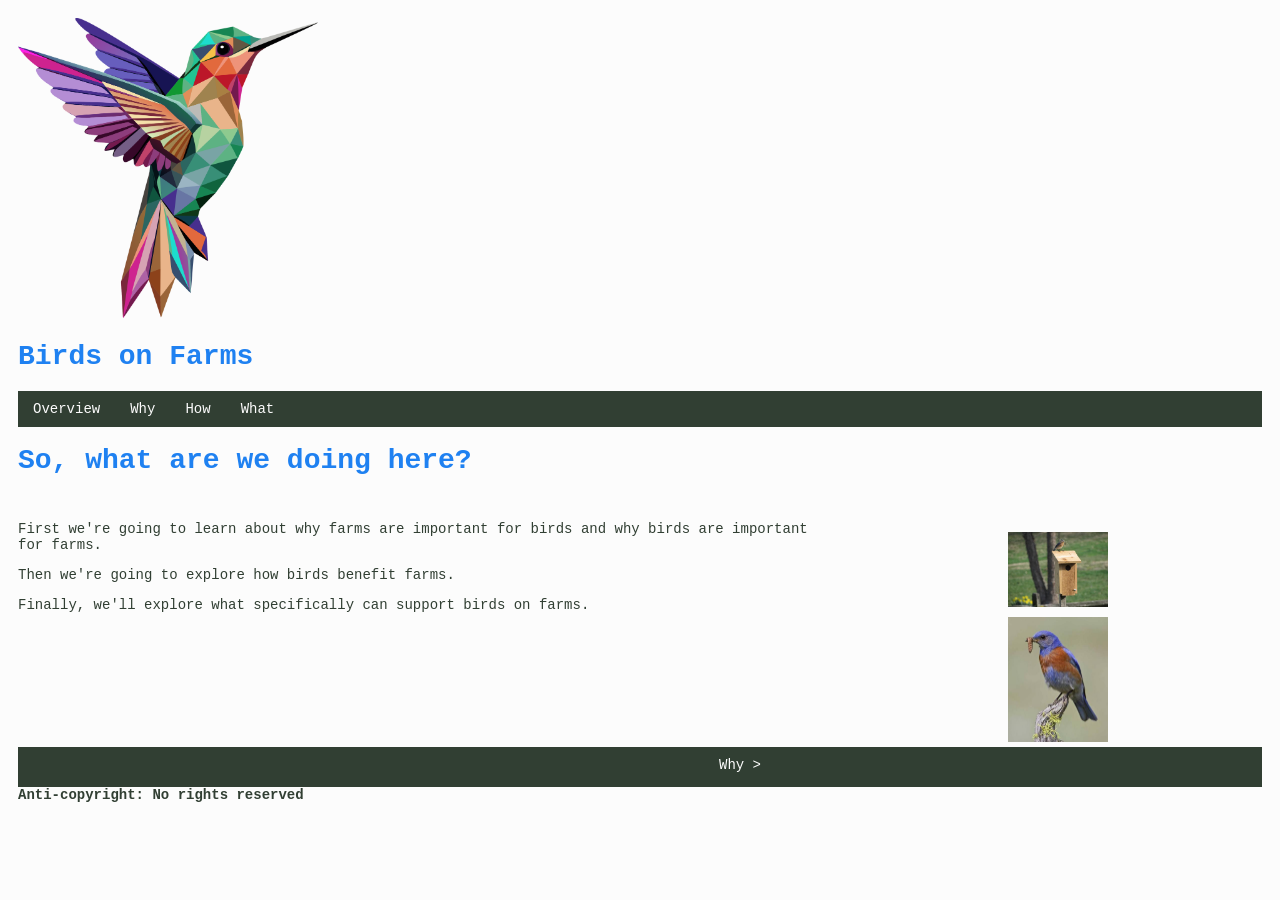
<file: index.html>
<!DOCTYPE html>
<html lang="en_US">

<head>
      <link rel="stylesheet" href="styles.css">
</head>

<main>

<header>
    <div>
        <img 
    loading="lazy"
    width="300"
    height="300"
    src="img/title.png"
    alt="BIRDS" />
    </div>
    <div>
        <h1>
            Birds on Farms
        </h1>
    </div>
</header>

<ul>
    <li><a href="index.html">Overview</a></li>
    <li><a href="why.html">Why</a></li>
    <li><a href="how.html">How</a></li>
    <li><a href="what.html">What</a></li>
</ul>

<div class="card">
    <div class="content">
        <div class="div-card-title">
            <h1 class="card">So, what are we doing here?</h1>
        </div>
        <div>
            <p>First we're going to learn about why farms are important for birds and why birds are important for farms.</p>
            <p>Then we're going to explore how birds benefit farms.</p>
            <p>Finally, we'll explore what specifically can support birds on farms.</p>
        </div>

    </div>
    <div class="card-images">
        <div class="blank-box"></div>
        <div class="image-container">
            <img 
            class="image"
            loading="lazy"
            src="img/bird-nestbox.jpeg"
            alt="BIRDS" />
            <div class="overlay">
                <div class="image-text">credit: CornellLab NestWatch</div>
            </div>
        </div>
        
        <div class="image-container">
            <img 
            class="image"
            loading="lazy"
            src="img/bird-worm.jpeg"
            alt="BIRDS" />
            <div class="overlay">
                <div class="image-text">credit: Glen Bartley</div>
            </div>
        </div>
    </div>
</div>

<div class="bottom-nav">
    <div class="blank-bottom-nav-option"></div>
    <div class="blank-box"></div>
    <a href="why.html">Why ></a>
</div>

</main>

<footer>
    Anti-copyright: No rights reserved
</footer>

</html>
</file>
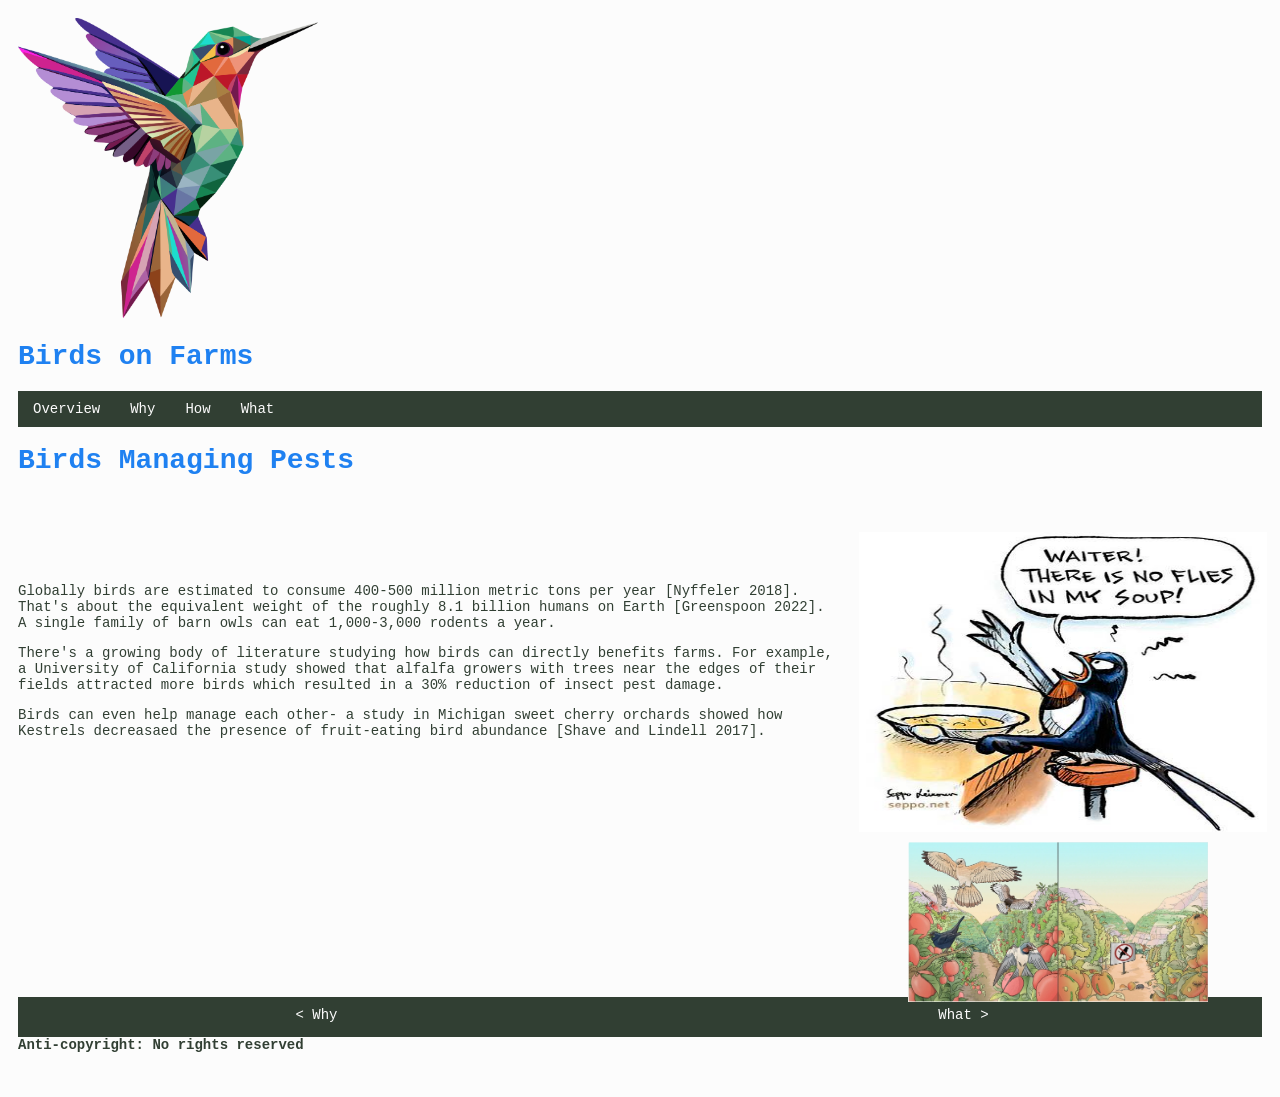
<file: how.html>
<!DOCTYPE html>
<html lang="en_US">

<head>
      <link rel="stylesheet" href="styles.css">
</head>

<main>

<header>
    <div>
        <img 
    loading="lazy"
    width="300"
    height="300"
    src="img/title.png"
    alt="BIRDS" />
    </div>
    <div>
        <h1>
            Birds on Farms
        </h1>
    </div>
</header>

<ul>
    <li><a href="index.html">Overview</a></li>
    <li><a href="why.html">Why</a></li>
    <li><a href="how.html">How</a></li>
    <li><a href="what.html">What</a></li>
</ul>


<div class="card">
    <div class="content">
        <div class="div-card-title">
            <h1 class="card">Birds Managing Pests</h1>
        </div>
        <div>
            <p>Globally birds are estimated to consume 400-500 million metric tons per year [Nyffeler 2018]. That's about the equivalent weight of the roughly 8.1 billion humans on Earth [Greenspoon 2022]. A single family of barn owls can eat 1,000-3,000 rodents a year.</p>
            <p>There's a growing body of literature studying how birds can directly benefits farms. For example, a University of California study showed that alfalfa growers with trees near the edges of their fields attracted more birds which resulted in a 30% reduction of insect pest damage.</p>
            <p>Birds can even help manage each other- a study in Michigan sweet cherry orchards showed how Kestrels decreasaed the presence of fruit-eating bird abundance [Shave and Lindell 2017].</p>
        </div>

    </div>
    <div class="card-images">
        <div class="blank-box"></div>
        <div class="image-container">
            <img 
            class="image"
            loading="lazy"
            src="img/bird-soup-flies.jpg"
            alt="BIRDS"
            style="height: 300px; width:100%"/>
            <div class="overlay">
                <div class="image-text">Seppo Leinonen</div>
            </div>
        </div>

        <div class="image-container">
            <img 
            class="image"
            loading="lazy"
            src="img/bird-ipm.jpg"
            alt="BIRDS"
            style="width: 300px; height:100%"/>
            <div class="overlay">
                <div class="image-text">Pen&Paper</div>
            </div>
        </div>
        
    </div>
</div>


<div class="bottom-nav">
    <a href="why.html">< Why</a>
    <div class="blank-box"></div>
    <a href="what.html">What ></a>
</div>

</main>

<footer>
    Anti-copyright: No rights reserved
</footer>

</html>
</file>
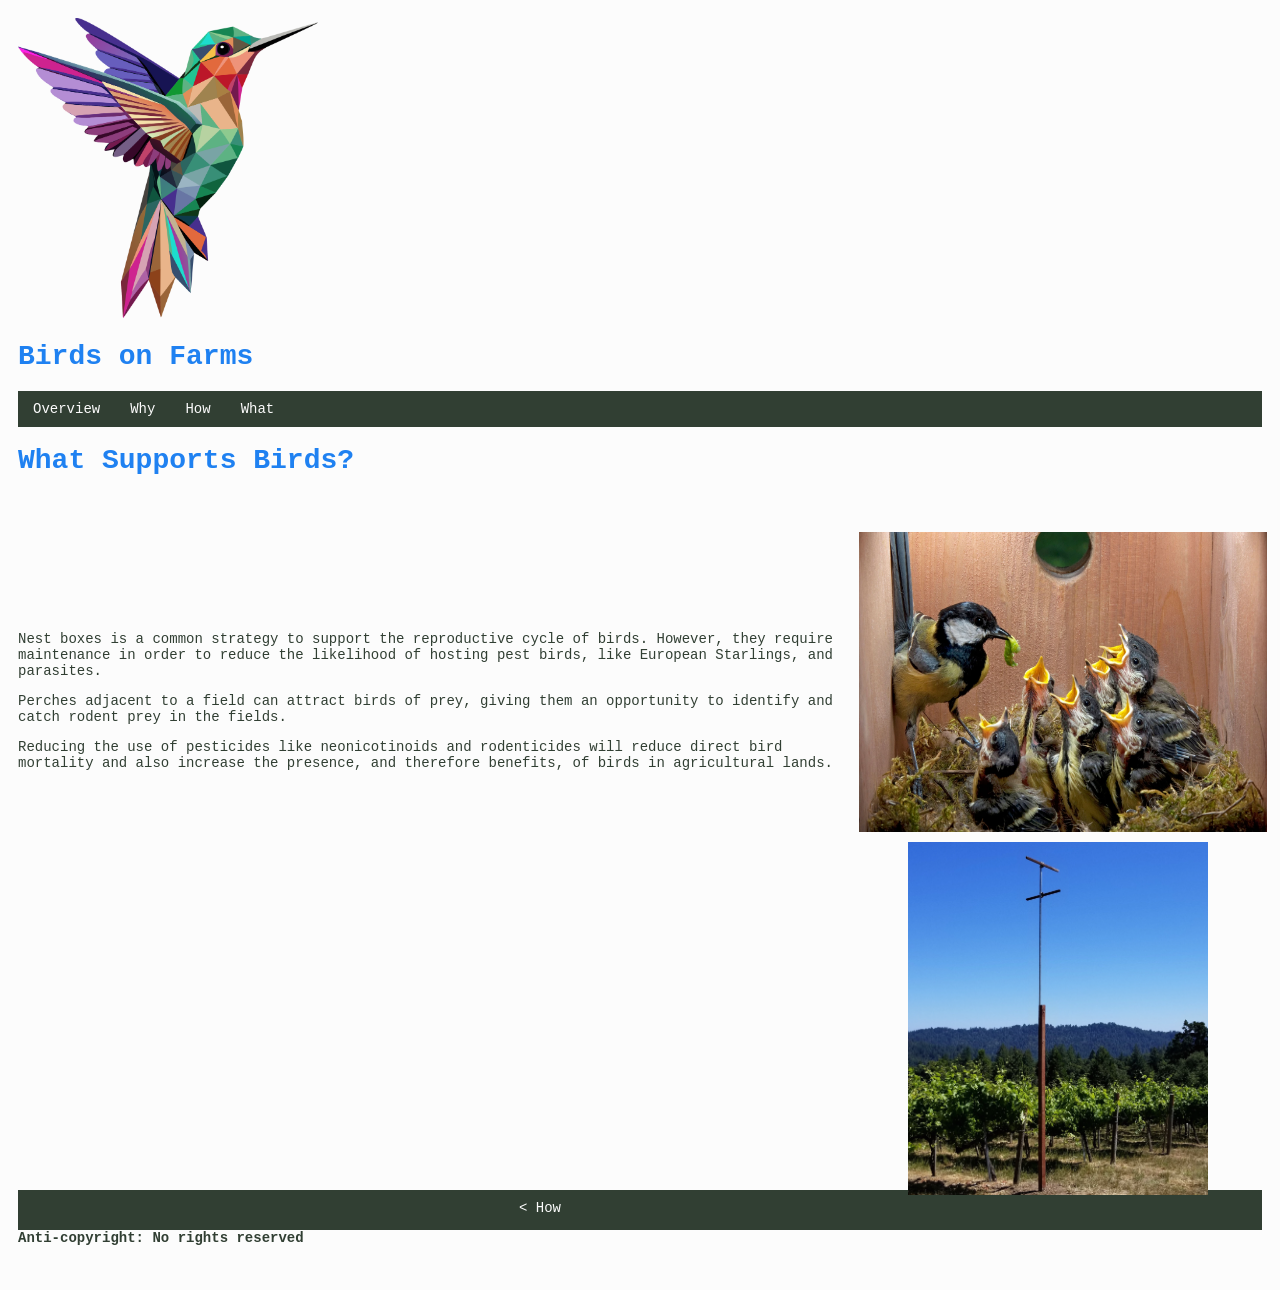
<file: what.html>
<!DOCTYPE html>
<html lang="en_US">

<head>
      <link rel="stylesheet" href="styles.css">
</head>

<main>

<header>
    <div>
        <img 
    loading="lazy"
    width="300"
    height="300"
    src="img/title.png"
    alt="BIRDS" />
    </div>
    <div>
        <h1>
            Birds on Farms
        </h1>
    </div>
</header>

<ul>
    <li><a href="index.html">Overview</a></li>
    <li><a href="why.html">Why</a></li>
    <li><a href="how.html">How</a></li>
    <li><a href="what.html">What</a></li>
</ul>


<div class="card">
    <div class="content">
        <div class="div-card-title">
            <h1 class="card">What Supports Birds?</h1>
        </div>
        <div>
            <p>Nest boxes is a common strategy to support the reproductive cycle of birds. However, they require maintenance in order to reduce the likelihood of hosting pest birds, like European Starlings, and parasites.</p>
            <p>Perches adjacent to a field can attract birds of prey, giving them an opportunity to identify and catch rodent prey in the fields.</p>
            <p>Reducing the use of pesticides like neonicotinoids and rodenticides will reduce direct bird mortality and also increase the presence, and therefore benefits, of birds in agricultural lands.</p>
        </div>

    </div>
    <div class="card-images">
        <div class="blank-box"></div>
        <div class="image-container">
            <img 
            class="image"
            loading="lazy"
            src="img/bird-nest-insect.webp"
            alt="BIRDS"
            style="height: 300px; width:100%"/>
            <div class="overlay">
                <div class="image-text">Juniors Bildarchiv</div>
            </div>
        </div>

        <div class="image-container">
            <img 
            class="image"
            loading="lazy"
            src="img/raptor-perch.webp"
            alt="BIRDS"
            style="width: 300px; height:100%"/>
            <div class="overlay">
                <div class="image-text">Amador Barn Owl Box Co.</div>
            </div>
        </div>
        
    </div>
</div>


<div class="bottom-nav">
    <a href="how.html">< How</a>
    <div class="blank-box"></div>
    <div class="blank-bottom-nav-option"></div>
</div>

</main>

<footer>
    Anti-copyright: No rights reserved
</footer>

</html>
</file>
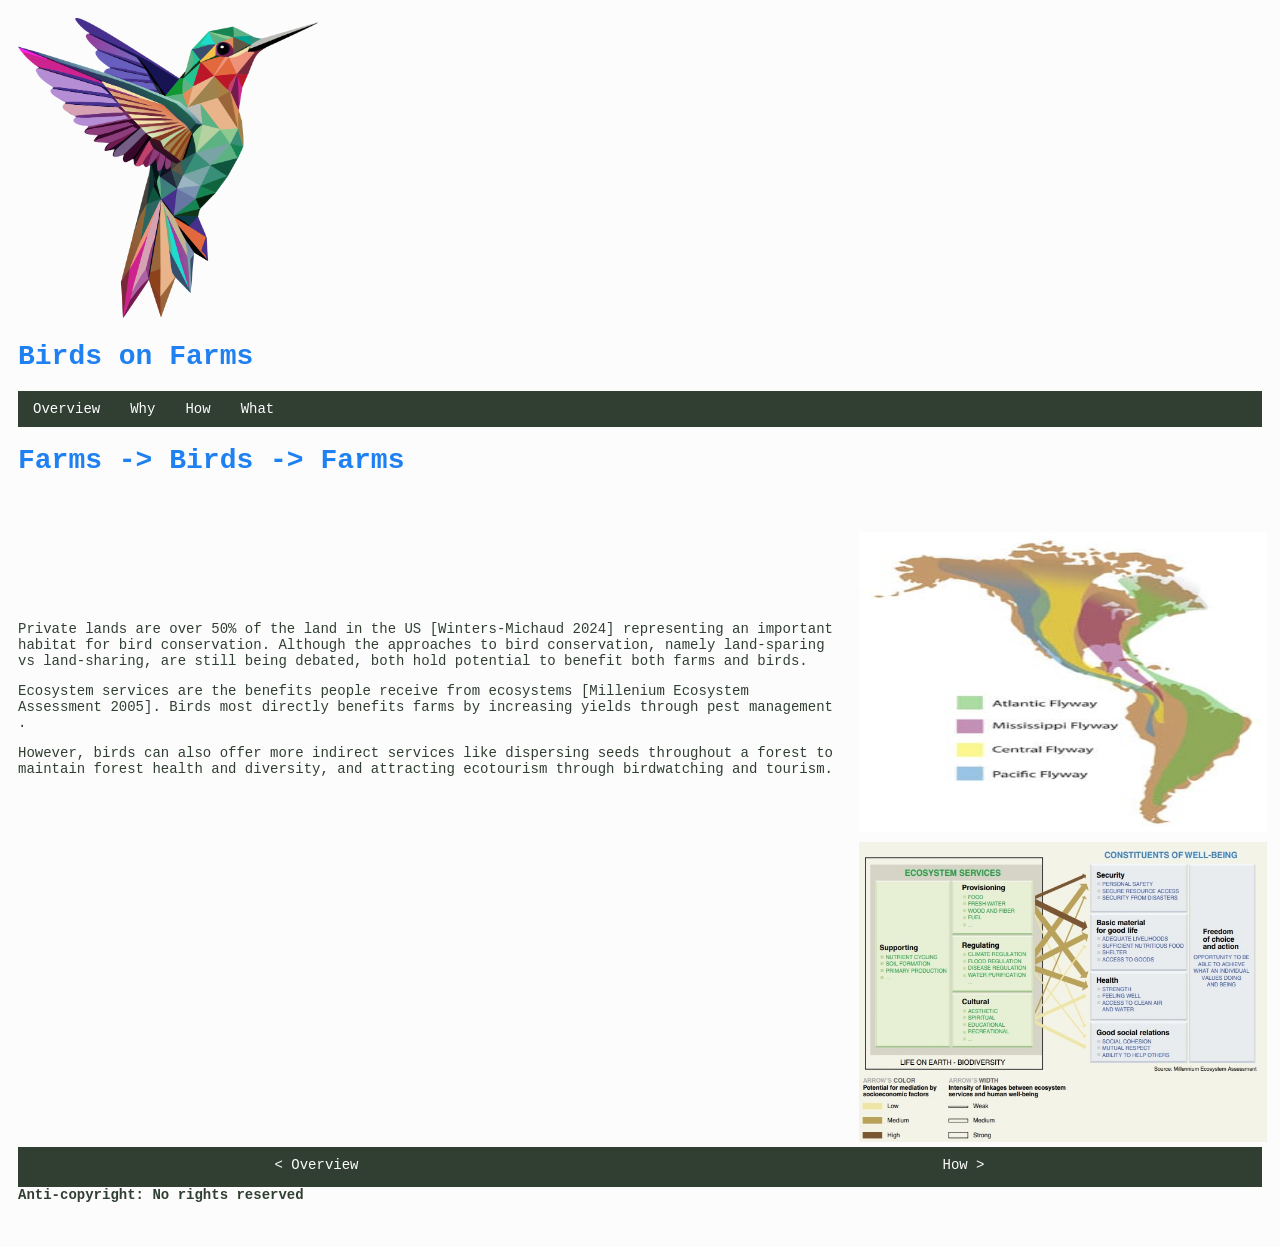
<file: why.html>
<!DOCTYPE html>
<html lang="en_US">


<head>
      <link rel="stylesheet" href="styles.css">
</head>

<main>

<header>
    <div>
        <img 
    loading="lazy"
    width="300"
    height="300"
    src="img/title.png"
    alt="BIRDS" />
    </div>
    <div>
        <h1>
            Birds on Farms
        </h1>
    </div>
</header>

<ul>
    <li><a href="index.html">Overview</a></li>
    <li><a href="why.html">Why</a></li>
    <li><a href="how.html">How</a></li>
    <li><a href="what.html">What</a></li>
</ul>


<div class="card">
    <div class="content">
        <div class="div-card-title">
            <h1 class="card">Farms -> Birds -> Farms</h1>
        </div>
        <div>
            <p>Private lands are over 50% of the land in the US [Winters-Michaud 2024] representing an important habitat for bird conservation. Although the approaches to bird conservation, namely land-sparing vs land-sharing, are still being debated, both hold potential to benefit both farms and birds.</p>
            <p>Ecosystem services are the benefits people receive from ecosystems [Millenium Ecosystem Assessment 2005]. Birds most directly benefits farms by increasing yields through pest management .</p>
            <p>However, birds can also offer more indirect services like dispersing seeds throughout a forest to maintain forest health and diversity, and attracting ecotourism through birdwatching and tourism.</p>
        </div>

    </div>
    <div class="card-images">
        <div class="blank-box"></div>
        <div class="image-container">
            <img 
            class="image"
            loading="lazy"
            src="img/bird-flyway.jpg"
            alt="BIRDS"
            style="height: 300px; width:100%"/>
            <div class="overlay">
                <div class="image-text">Canton Respository</div>
            </div>
        </div>

        <div class="image-container">
            <img 
            class="image"
            loading="lazy"
            src="img/ecosystem-service.jpg"
            alt="BIRDS"
            style="height: 300px; width:100%"/>
            <div class="overlay">
                <div class="image-text">Millenium Ecosystem Assessment 2005</div>
            </div>
        </div>
        
    </div>
</div>


<div class="bottom-nav">
    <a href="index.html">< Overview</a>
    <div class="blank-box"></div>
    <a href="how.html">How ></a>
</div>

</main>

<footer>
    Anti-copyright: No rights reserved
</footer>

</html>
</file>
<file: styles.css>
:root {
    --color-red: rgb(177, 38, 66);
    --color-blue: #1f81f1;
    --color-green: #15d915d7;
    --color-purple: rgb(82, 24, 112);
    --color-green-black: #313f33;
    --color-white: #fcfcfc;
}

html {
    font-family: 'Courier New', Courier, monospace;
    padding: 10px;
}

header {
    justify-items: center;
    align-items: center;
    flex-direction: column;
}

h1 {
    color: var(--color-blue);
}

ul {
    list-style-type: none;
    margin: 0;
    padding: 0;
    overflow: hidden;
    background-color: var(--color-green-black);
}

ul li {
    float: left;
}

ul li a {
    display: block;
    color: var(--color-white);
    text-align: center;
    padding: 10px 15px;
    text-decoration: none;
}

ul li a:hover {
    background-color: var(--color-blue);
}

ul.bottom-nav {
    list-style-type: none;
    margin: 0;
    padding: 0;
    background-color: var(--color-green-black);
    display: flex;
    justify-content: center;
}

.bottom-nav {
    display: flex;
    justify-content: center;
    grid-column: 1fr 3fr 1fr;
    background-color: var(--color-green-black);
    color: var(--color-white);
    text-decoration: none;
    height: 40px;
}

a {
    display: block;
    color: var(--color-white);
    text-align: center;
    padding: 10px 15px;
    text-decoration: none;
    flex: 1;
}

a:hover {
    background-color: var(--color-blue);
}

body {
  font-size: 14px;
  color: var(--color-green-black);
  background-color: var(--color-white);
}

.card {
    display: grid;
    grid-template-columns: 2fr 1fr;
    gap: 20px;
}

.content {
    display: grid;
    grid-template-rows: 1fr 3fr;
}

.card-images {
    display: grid;
    grid-template-rows: auto;
}

.image-container {
    position: relative;
}

.image {
    display: block;
    width: 100px;
    height: auto;
    margin: auto;
    padding: 5px;
}

.overlay {
  position: absolute;
  top: 0;
  bottom: 0;
  left: 0;
  right: 0;
  height: 100%;
  width: 100%;
  opacity: 0;
  transition: .5s ease;
  background-color: var(--color-blue);
}

.image-container:hover .overlay {
  opacity: 1;
}

.image-text {
  color: var(--color-white);
  font-size: 20px;
  position: absolute;
  top: 50%;
  left: 50%;
  -webkit-transform: translate(-50%, -50%);
  -ms-transform: translate(-50%, -50%);
  transform: translate(-50%, -50%);
  text-align: center;
}

.blank-box {
    width: 50px;
    height: 100px;
}

.blank-bottom-nav-option {
    width: 150px;
}

.div-card-title {
    overflow: auto;
}

footer {
    font-weight: bold;
}
</file>
